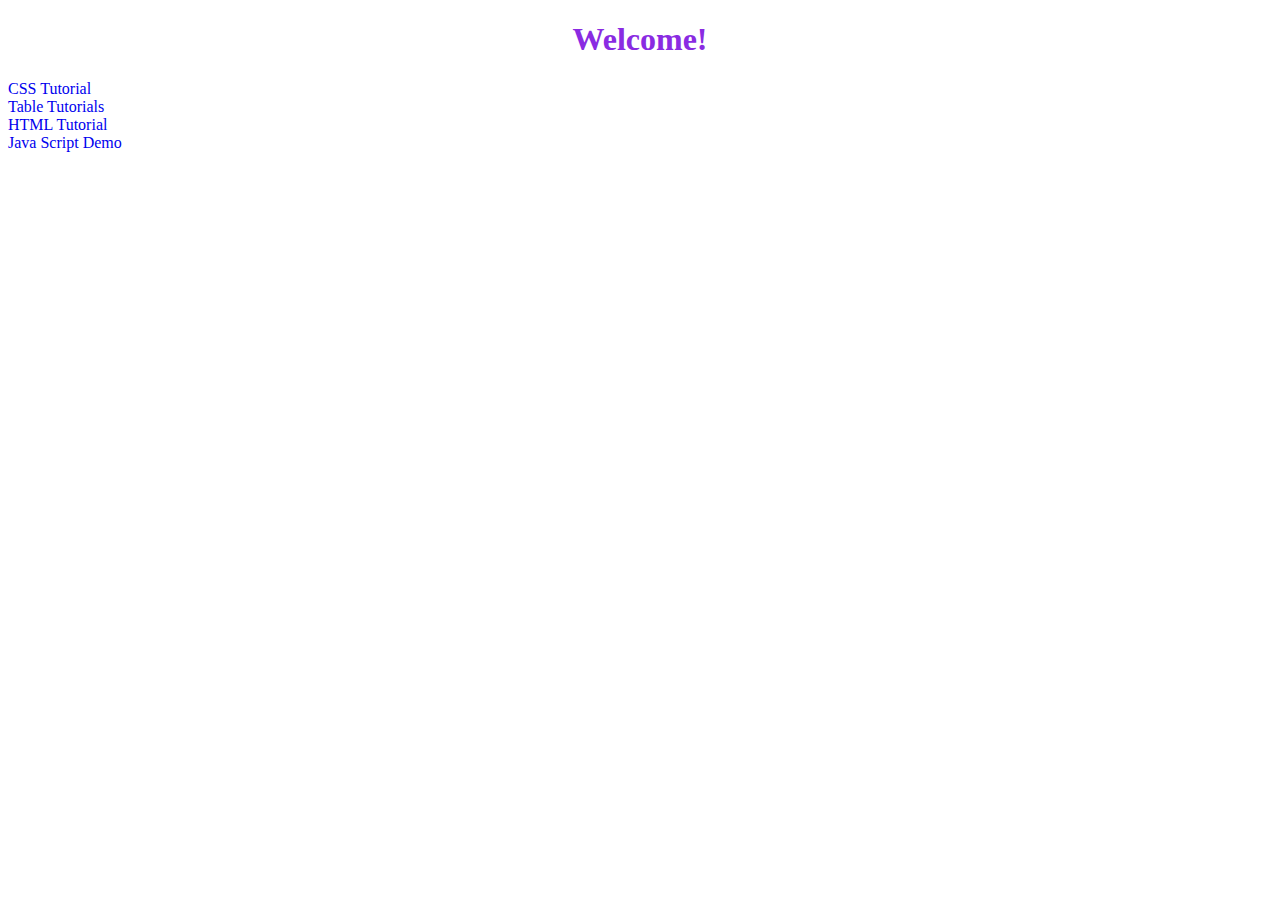
<file: index.html>
<!DOCTYPE html>
<html lang="en">
<head>
    <meta charset="UTF-8">
    <meta name="viewport" content="width=device-width, initial-scale=1.0">
    <title>Welcome Page</title>
    <link rel="stylesheet" href="style.css" />
</head>
<body>
    <h1 id="heading1">Welcome!</h1>
    <a id="link1" href="./styles.html"> CSS Tutorial </a>
    <br>
    <a id="link2" href="./Tables.html"> Table Tutorials</a>
    <br>
    <a id="link3" href="./demo.html"> HTML Tutorial</a>
    <br>
    <a id="link4" href="./js.html">Java Script Demo </a>
</body>
</html>
</file>
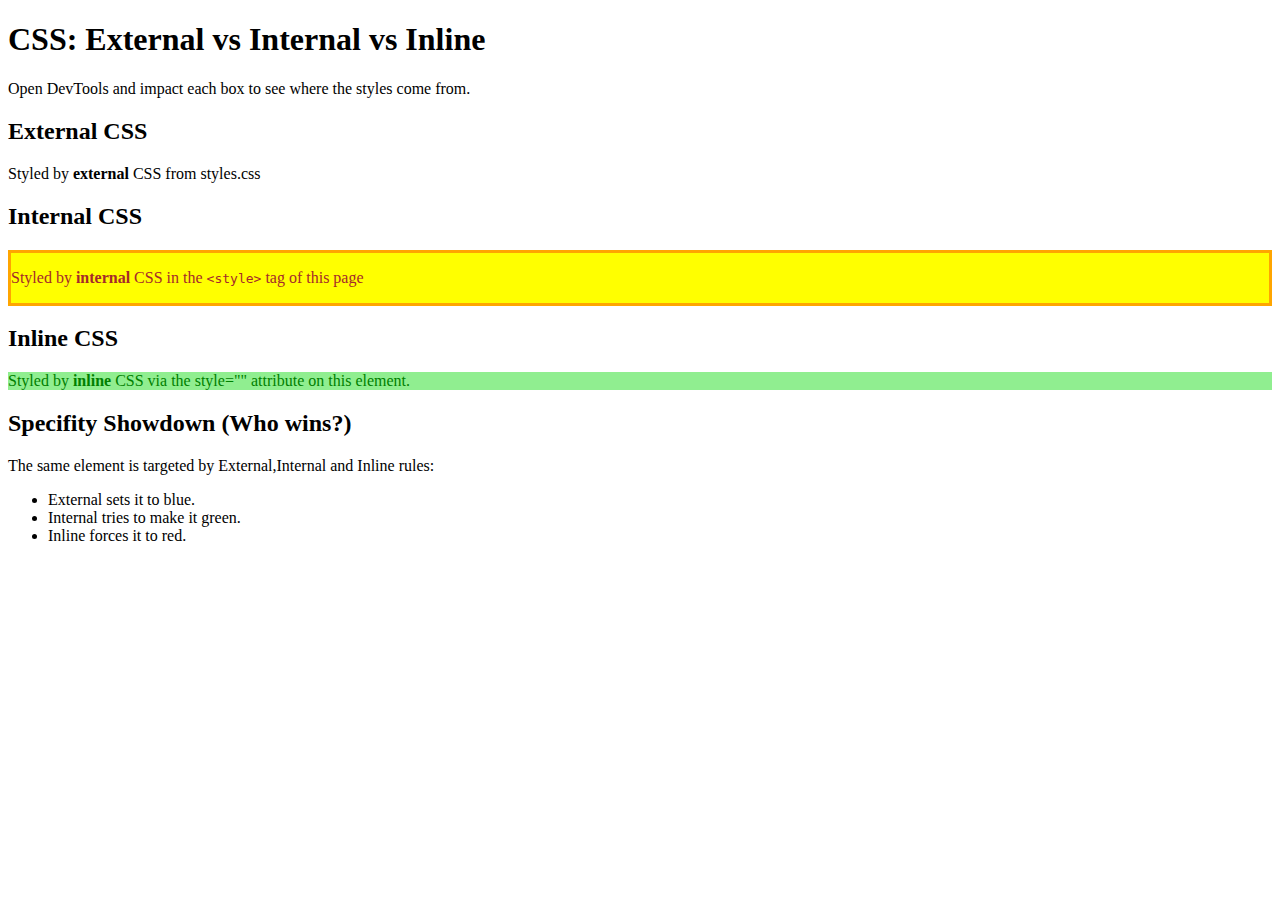
<file: styles.html>
<!DOCTYPE html>
<html lang="en">
<head>
    <meta charset="UTF-8">
    <meta name="viewport" content="width=<>, initial-scale=1.0">
    <title>Hello</title>
    <link rel="stylesheet" href="style.css" />
    <style>
        .interstyle{
            background-color:yellow;
            border: solid orange;
            color: brown;
        }
    </style>
</head>
<body>
    <h1><b>CSS: External vs Internal vs Inline</b></h1>
    <p>Open DevTools and impact each box to see where the styles come from.</p>
    <div class="exterstyle">
        <h2><b>External CSS</b></h2>
        <p>Styled by <b>external</b> CSS from styles.css</p>
    </div>
    <h2><b>Internal CSS</b></h2>
    <div class="interstyle">
        <p>Styled by <b>internal</b> CSS in the <code>&lt;style&gt;</code> tag of this page</p>
    </div>
    <h2>Inline CSS</h2>
    <div style="background-color: lightgreen;color: green;">
        <p>Styled by <b>inline</b> CSS via the style="" attribute on this element.</p>
    </div>
    <div>
        <h2>Specifity Showdown (Who wins?)</h2>
        <p>The same element is targeted by External,Internal and Inline rules:</p>
        <ul>
            <li>External sets it to blue.</li>
            <li>Internal tries to make it green.</li>
            <li>Inline forces it to red.</li>
        </ul>
    </div>
</body>
</html>
</file>
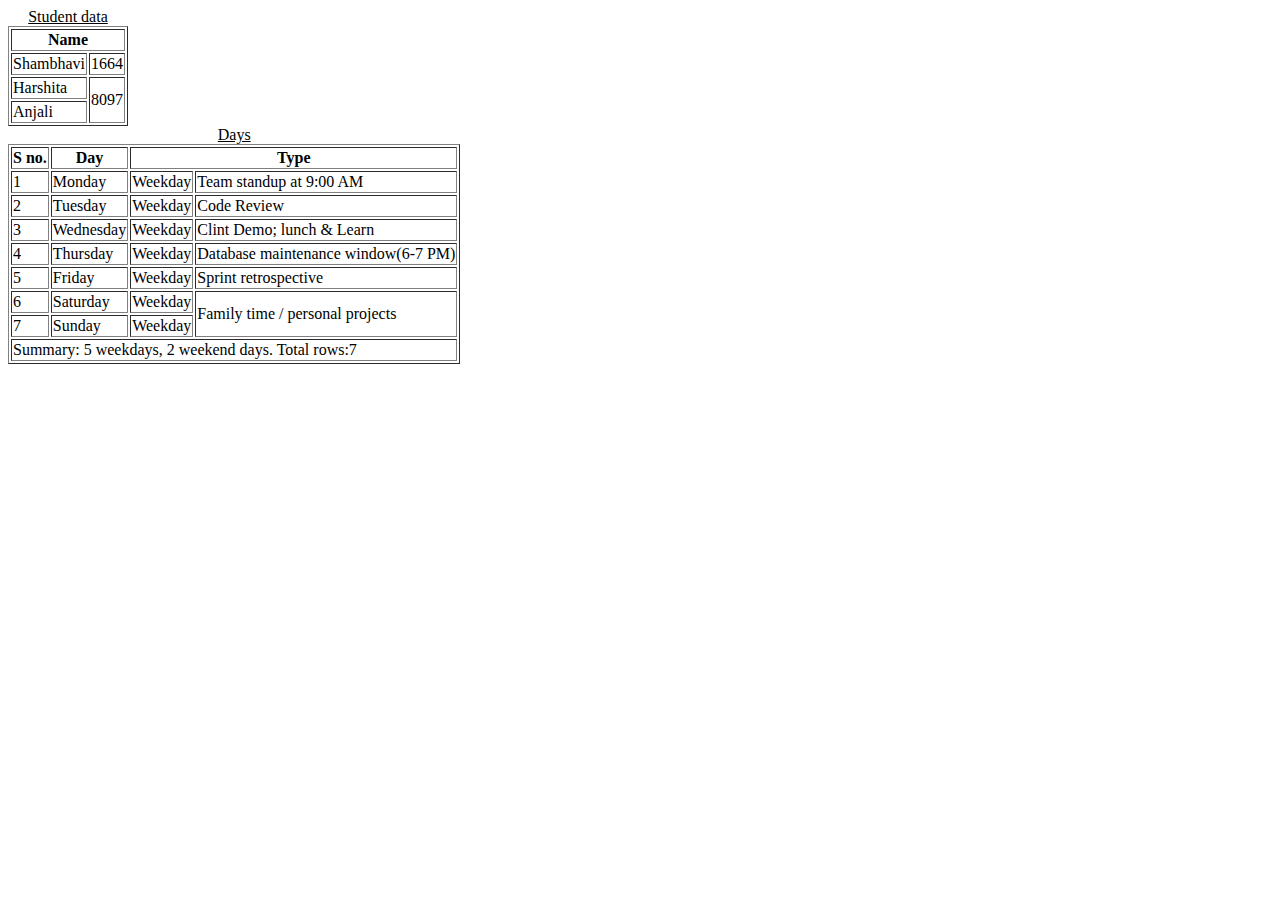
<file: Tables.html>
<!DOCTYPE html>
<html lang="en">
<head>
    <meta charset="UTF-8">
    <meta name="viewport" content="width=<device-width>, initial-scale=1.0">
    <title>Table</title>
</head>
<body>
    <table border="1">
    <caption><u>Student data </u></caption>
    <tr>
        <th colspan="2">Name</th>
        </tr>
        <tr>
            <td>Shambhavi</td>
            <td>1664</td>
        </tr>
        <tr>
            <td>Harshita</td>
            <td rowspan="2">8097</td>
        </tr>
        <tr>
            <td> Anjali</td>
        </tr>
    </table>
    <table border="1">
        <caption><u>Days</u></caption>
        <tr>
            <th>S no.</th>
            <th>Day</th>
            <th colspan="2">Type</th>
        </tr>
        <tr>
            <td>1</td>
            <td>Monday</td>
            <td> Weekday</td>
            <td>Team standup at 9:00 AM</td>
        </tr>
        <tr>
            <td>2</td>
            <td>Tuesday</td>
            <td>Weekday</td>
            <td>Code Review</td>
        </tr>
        <tr>
            <td>3</td>
            <td>Wednesday</td>
            <td>Weekday</td>
            <td>Clint Demo; lunch & Learn</td>
        </tr>
        <tr>
            <td>4</td>
            <td>Thursday</td>
            <td>Weekday</td>
            <td>Database maintenance window(6-7 PM)</td>
        </tr>
        <tr>
            <td>5</td>
            <td>Friday</td>
            <td>Weekday</td>
            <td>Sprint retrospective</td>
        </tr>
        <tr>
            <td>6</td>
            <td>Saturday</td>
            <td>Weekday</td>
            <td rowspan="2">Family time / personal projects</td>
        </tr>
        <tr>
            <td>7</td>
            <td>Sunday</td>
            <td>Weekday</td>
        </tr>
        <tr>
            <td colspan="4">Summary: 5 weekdays, 2 weekend days. Total rows:7</td>
        </tr>
    </table>
</body>
</html>
</file>
<file: style.css>
.exterstlye {
      background-color: rgb(25, 19, 211);
      border: 2px solid rgb(25, 19, 211);
      color: rgb(25, 19, 211);
    }
    #heading1 {
        text-align: center;
        color: blueviolet;
    }
    #link1,#link2,#link3,#link4 {
        text-decoration: none;
    }
    #outerbox{
        color:blueviolet
    }
</file>
